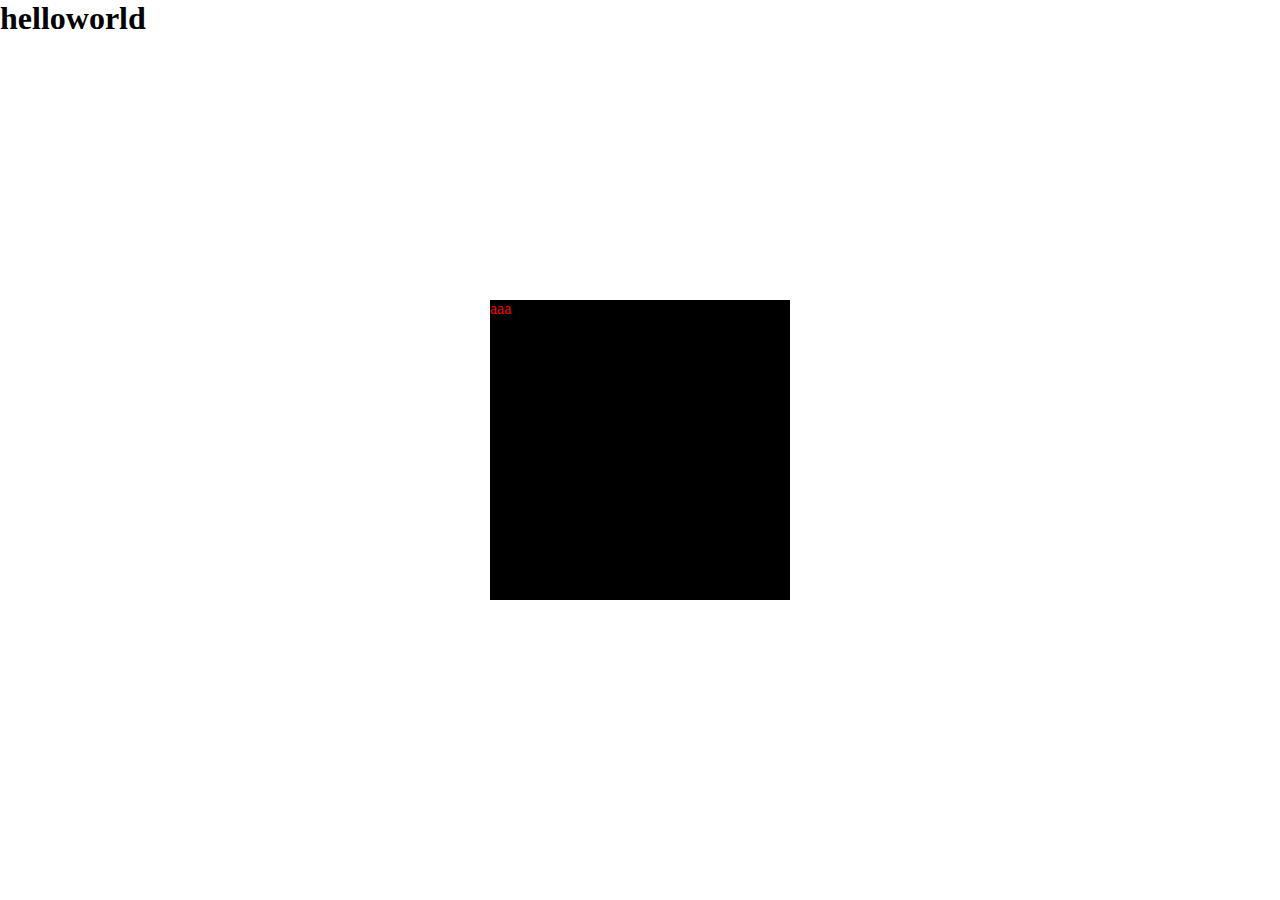
<file: frontend-tech-stack/code/events/index.html>
<!DOCTYPE html>
<html lang="en">

<head>
    <meta charset="UTF-8">
    <meta name="viewport" content="width=device-width, initial-scale=1.0">
    <meta http-equiv="X-UA-Compatible" content="ie=edge">
    <title>Document</title>
    <link rel="stylesheet" href="css/style.css">
</head>

<body>
    <div id="box">
        aaa
    </div>
    <div>
        <h1>helloworld</h1>
    </div>
    <script>
        var box = document.getElementById("box");
        var colors = ["green", "red", "yello", "blue"]
        var click_num = 0
        box.onclick = function () {
            click_num += 1;
            console.log((click_num - 1) % colors.length);
            console.log(colors[(click_num - 1) % colors.length]);
            box.style.backgroundColor=colors[(click_num-1)%colors.length];
        }
    </script>
</body>

</html>
</file>
<file: frontend-tech-stack/code/events/css/style.css>
*{
    margin: 0px;
    padding: 0px;
}
#box {
    position: absolute;
    left: 0px;
    top: 0px;
    bottom: 0px;
    right: 0px;
    border: 1px;
    color: red;
    width: 300px;
    height: 300px;
    margin: auto;
    background-color: black;
}
</file>
